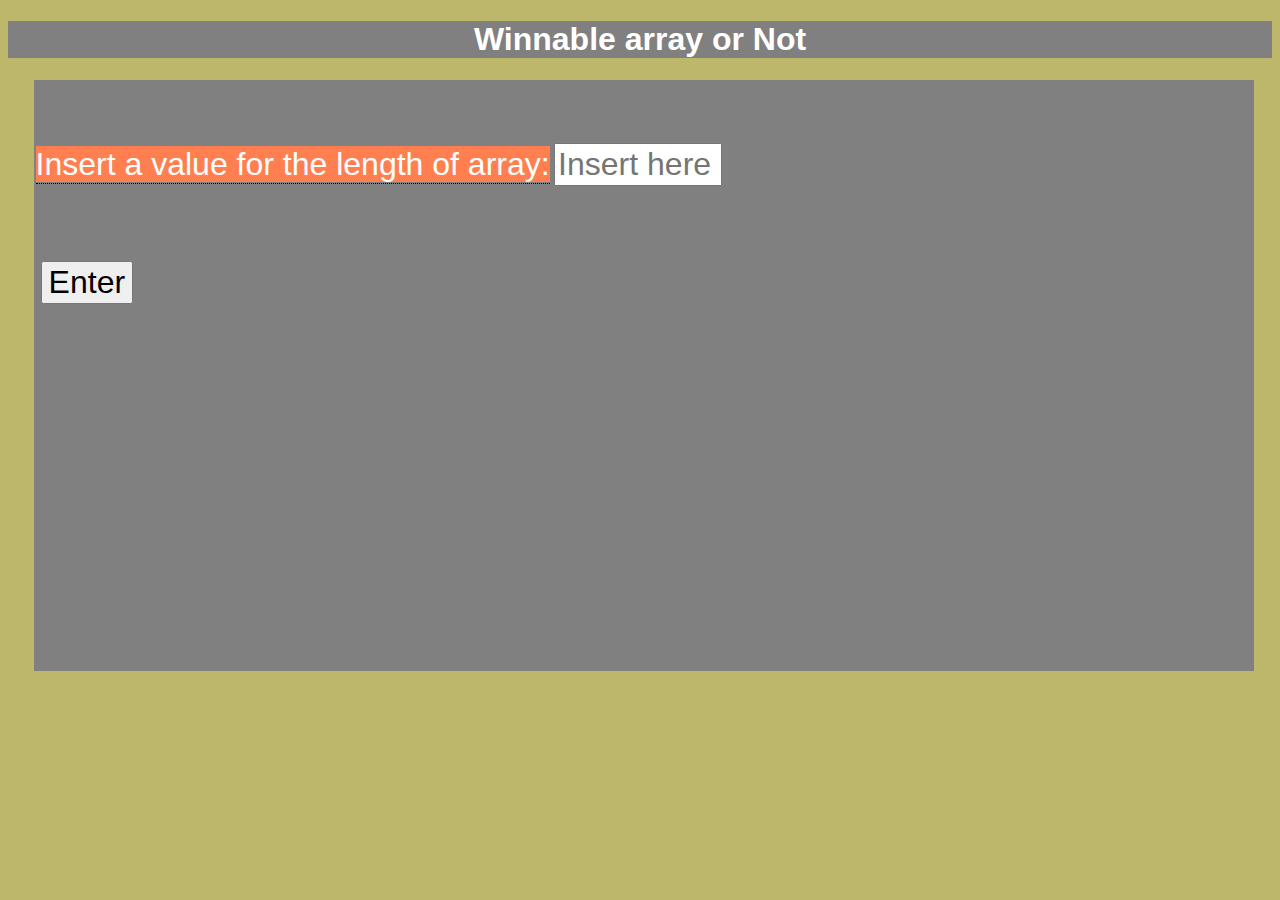
<file: winnable/winnable_main.html>
<!DOCTYPE html>
<html lang="en">
  <head>
    <meta charset="UTF-8">
    <meta name="viewport" content="width=device-width, initial-scale=1.0">
    <link rel="stylesheet" href="../winnable/css/style.css">
    <title>Winnable array</title>
  </head>
  <body>
    <header>
      <h1>Winnable array or Not</h1>
    </header>

    <div id="format">
      <form id="main_form">
        <div class="tooltip">
          <label for="arraySize" id="main_label">Insert a value for the length of array: </label>
          <span class="tooltiptext">For layout's matter, choose a size that fits well on page.</span>
        </div>
        <input type="text" name="arraySize" id="arraySize" pattern="[0-9]+" placeholder="Insert here" onchange="">
        <div id="newArray"></div>
        <button type="button" value="Enter" id="enter_button" onclick="Enter()">Enter</button>
            <!--<input name="Submit"  type="submit"  />-->
      </form>
      <div id ="finalResult"><p></p></div>
      <div id="array">
        <ul></ul>
      </div>
    </div>
      <!-- changing the path for following Github guidance--!>  
  </body>
  <script src="../winnable/js/main.js"></script>
</html>
</file>
<file: winnable/css/style.css>
body{
  font-family: Arial, "Helvetica Neue", Helvetica, sans-serif;
  height: fit-content;
  background-color: darkkhaki;
}
header{
  text-align: center;
  background-color: grey;
  color: #fff;
}

#format{
  position: absolute;
  border: 2px solid grey;
  background-color: grey;
  width: 95%;
  margin-left: 2.0%;

  height: auto;
}

#main_form{
  margin-top: 5%;
}
#arraySize{
  width:5em;
  font-size: 2em;
}
#newArray{
  position: relative;
  margin-top: 5%;
}
.item{
  font-size : 1em;
  width: 20px;
  margin-left: 2px;
  height: 40px;
  text-align: center;
   
}

#main_label{
  background-color: coral;
  color: #fff;
  font-size: 2em;
}

#enter_button{
  position: relative;
  margin-top: 15px;
  margin-left: 5px;
  font-size: 2em;
  cursor: pointer;

}

#array{
  margin-top: 10%;
  margin-bottom: 20%;
}
#array ul{
  list-style: none;
  list-style-type: none;
  margin: 0;
  padding: 0;
  overflow: hidden;
  
}

#array li{
  float: left;
  display: block;
  width:20px;
  margin-left: 5px;
  background-color: #fff;
  border-color: black;
  border-style: solid;
  border-width: thin;
  text-align: center;
}

.tooltip {
  position: relative;
  display: inline-block;
  border-bottom: 1px dotted black;
}

.tooltip .tooltiptext {
  visibility: hidden;
  width: 250px;
  background-color: black;
  color: #fff;
  text-align: center;
  border-radius: 6px;
  padding: 5px 0;
  
  /* Position the tooltip */
  position: absolute;
  z-index: 1;
  bottom: 100%;
  left: 50%;
  margin-left: -60px;
}

.tooltip:hover .tooltiptext {
  visibility: visible;
}
#finalResult{
  
  float: left;
  font-size: medium;
  font-weight: bold;
  color: #fff;
}
#result-yes::after{
  border-bottom: 10px solid rgb(30, 146, 39);
  padding-top: 5px;
  background-color: rgb(30, 146, 39);
  content: "This is a winnable array, it reached the last position!!";
}

#result-no::after{
  border-bottom: 10px solid rgb(129, 32, 32);
  padding-top: 5px;
  background-color: rgb(129, 32, 32);
  content: "This is not a winnable array";
}
</file>
